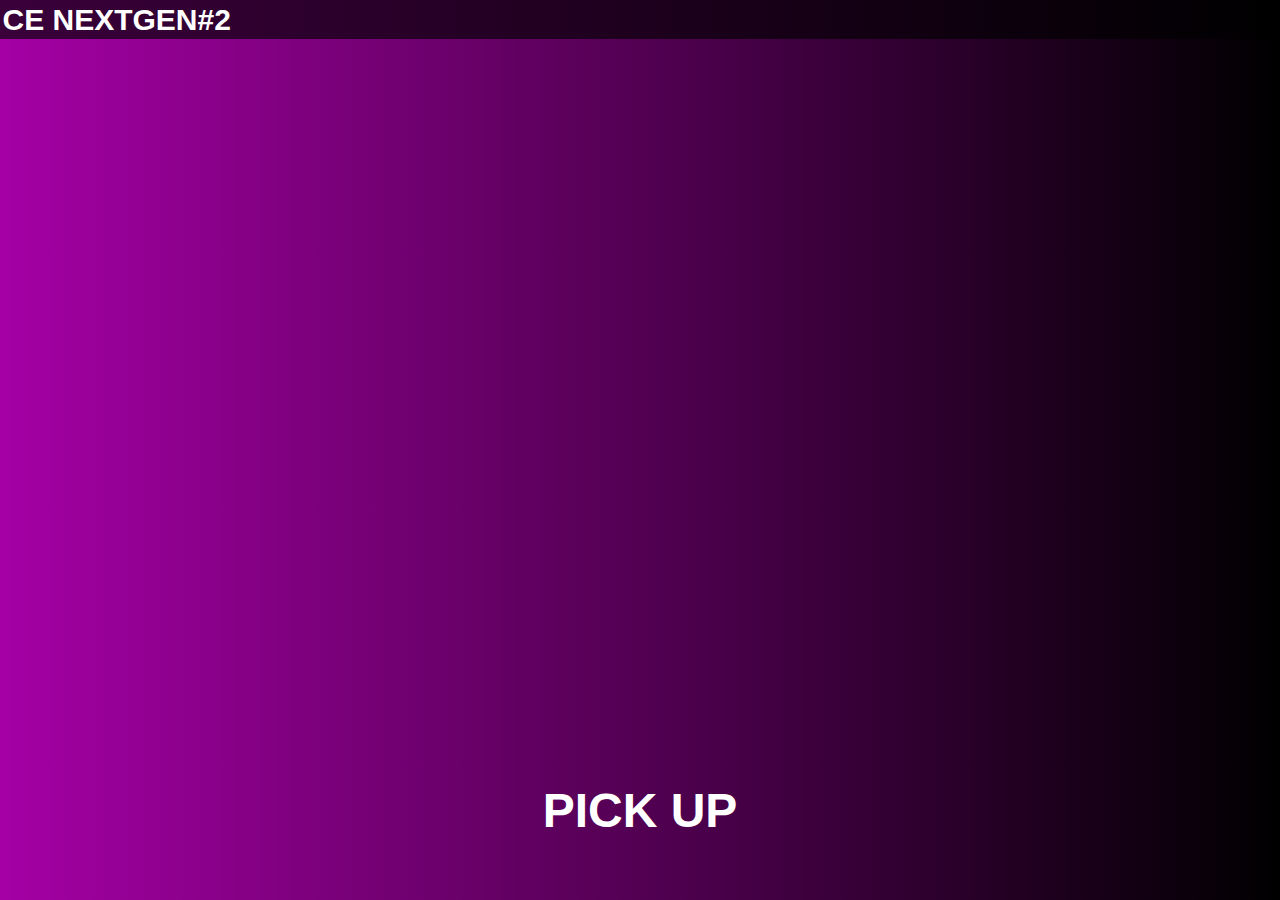
<file: index.html>
<!DOCTYPE html>
<html lang="en">
<head>
    <meta charset="UTF-8">
    <meta name="viewport" content="width=device-width, initial-scale=1.0">
    <title>Document</title>
    <link rel="stylesheet" href="style4.css">
</head>
<body>
    <section id="header">
        <div>CE NEXTGEN#2</div> 
        <a></a>

    </section>

    <div id="choose-one">PICK UP </div>

    <section id="Click">
        <a class="button"href="page2.html"></a>
        <a class="button1" href="page3.html"></a>
    </section>

    <div id="snowflakes-container"></div>


    
<script>

document.addEventListener('DOMContentLoaded', function() {
    const snowflakesContainer = document.getElementById('snowflakes-container');
    const snowflakeCount = 100;

    for (let i = 0; i < snowflakeCount; i++) {
        const snowflake = document.createElement('div');
        snowflake.classList.add('snowflake');
        snowflake.innerText = '.';
        snowflake.style.left = `${Math.random() * 100}vw`;
        snowflake.style.animationDuration = `${Math.random() * 3 + 2}s`;
        snowflake.style.animationDelay = `${Math.random() * 5}s`;
        snowflake.style.fontSize = `${Math.random() * 1.5 + 1.5}em`;

        snowflakesContainer.appendChild(snowflake);
    }
});

</script>


</body>


</html>
</file>
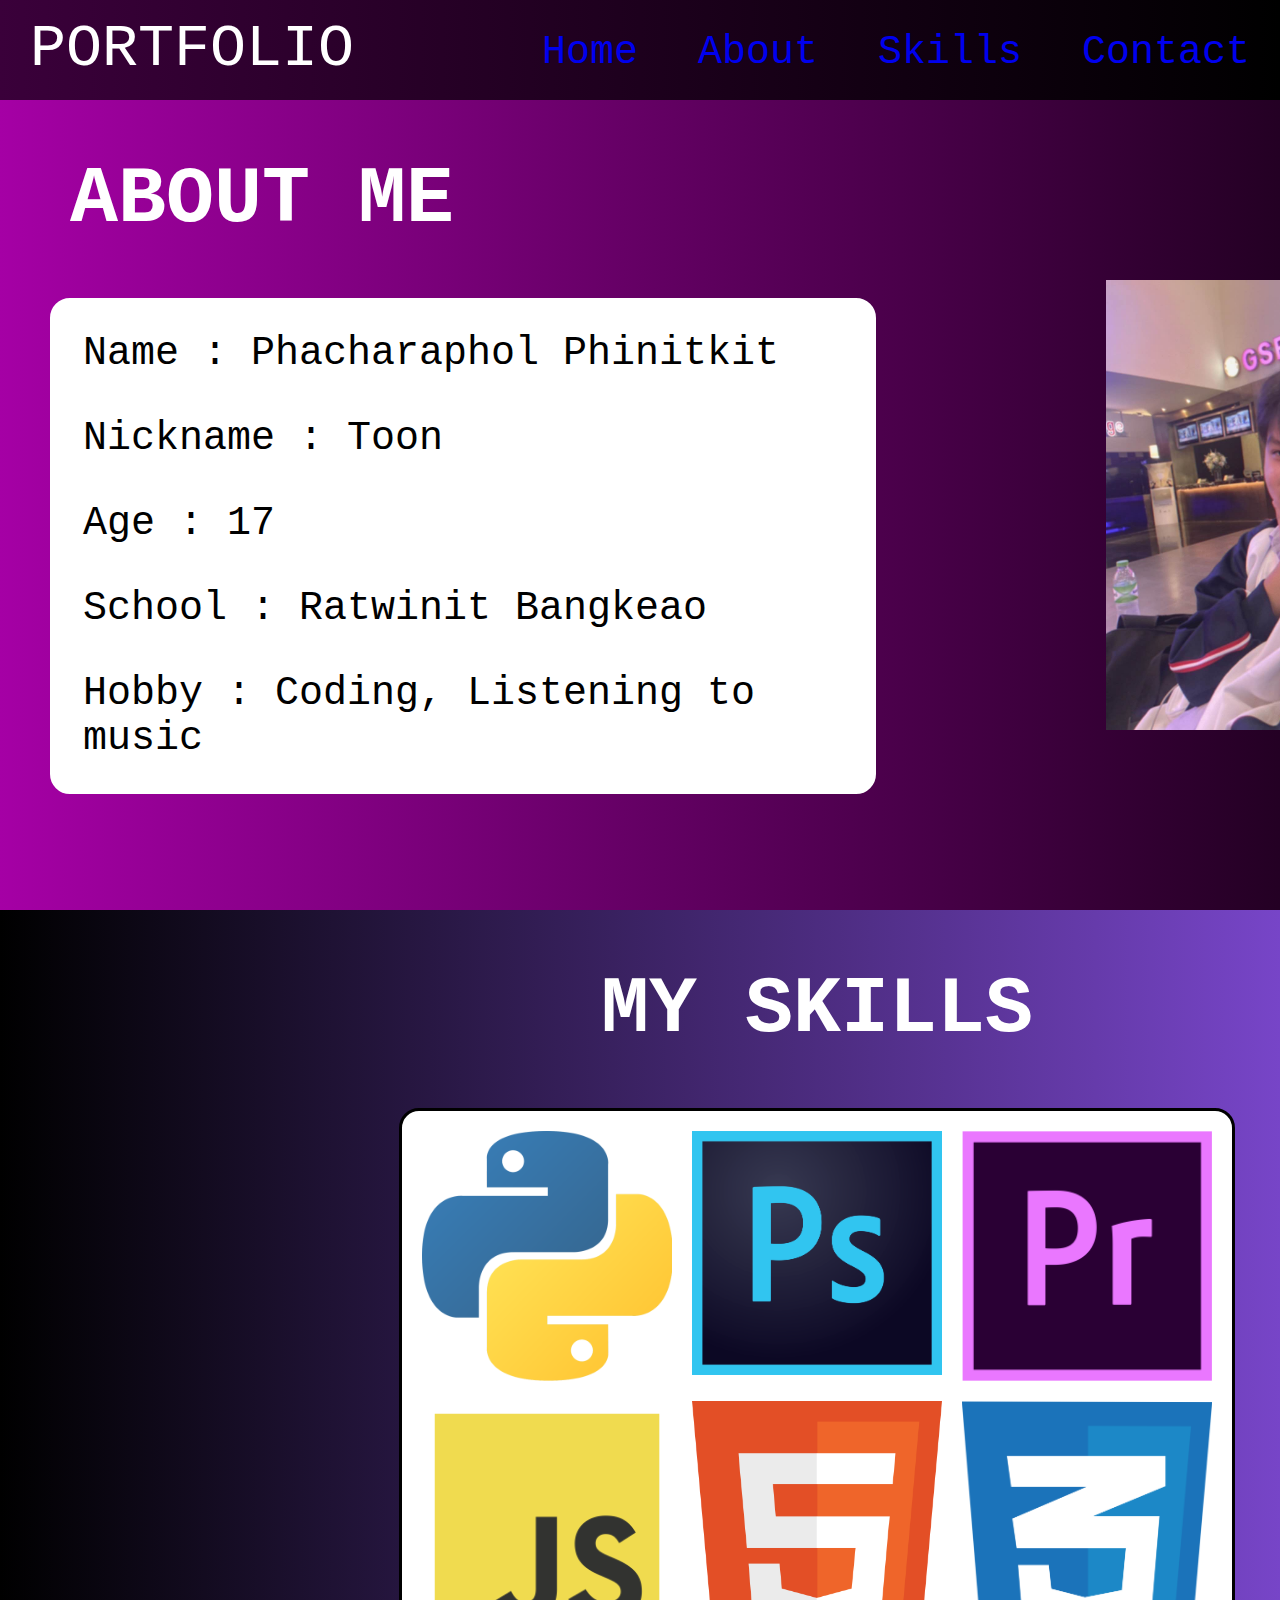
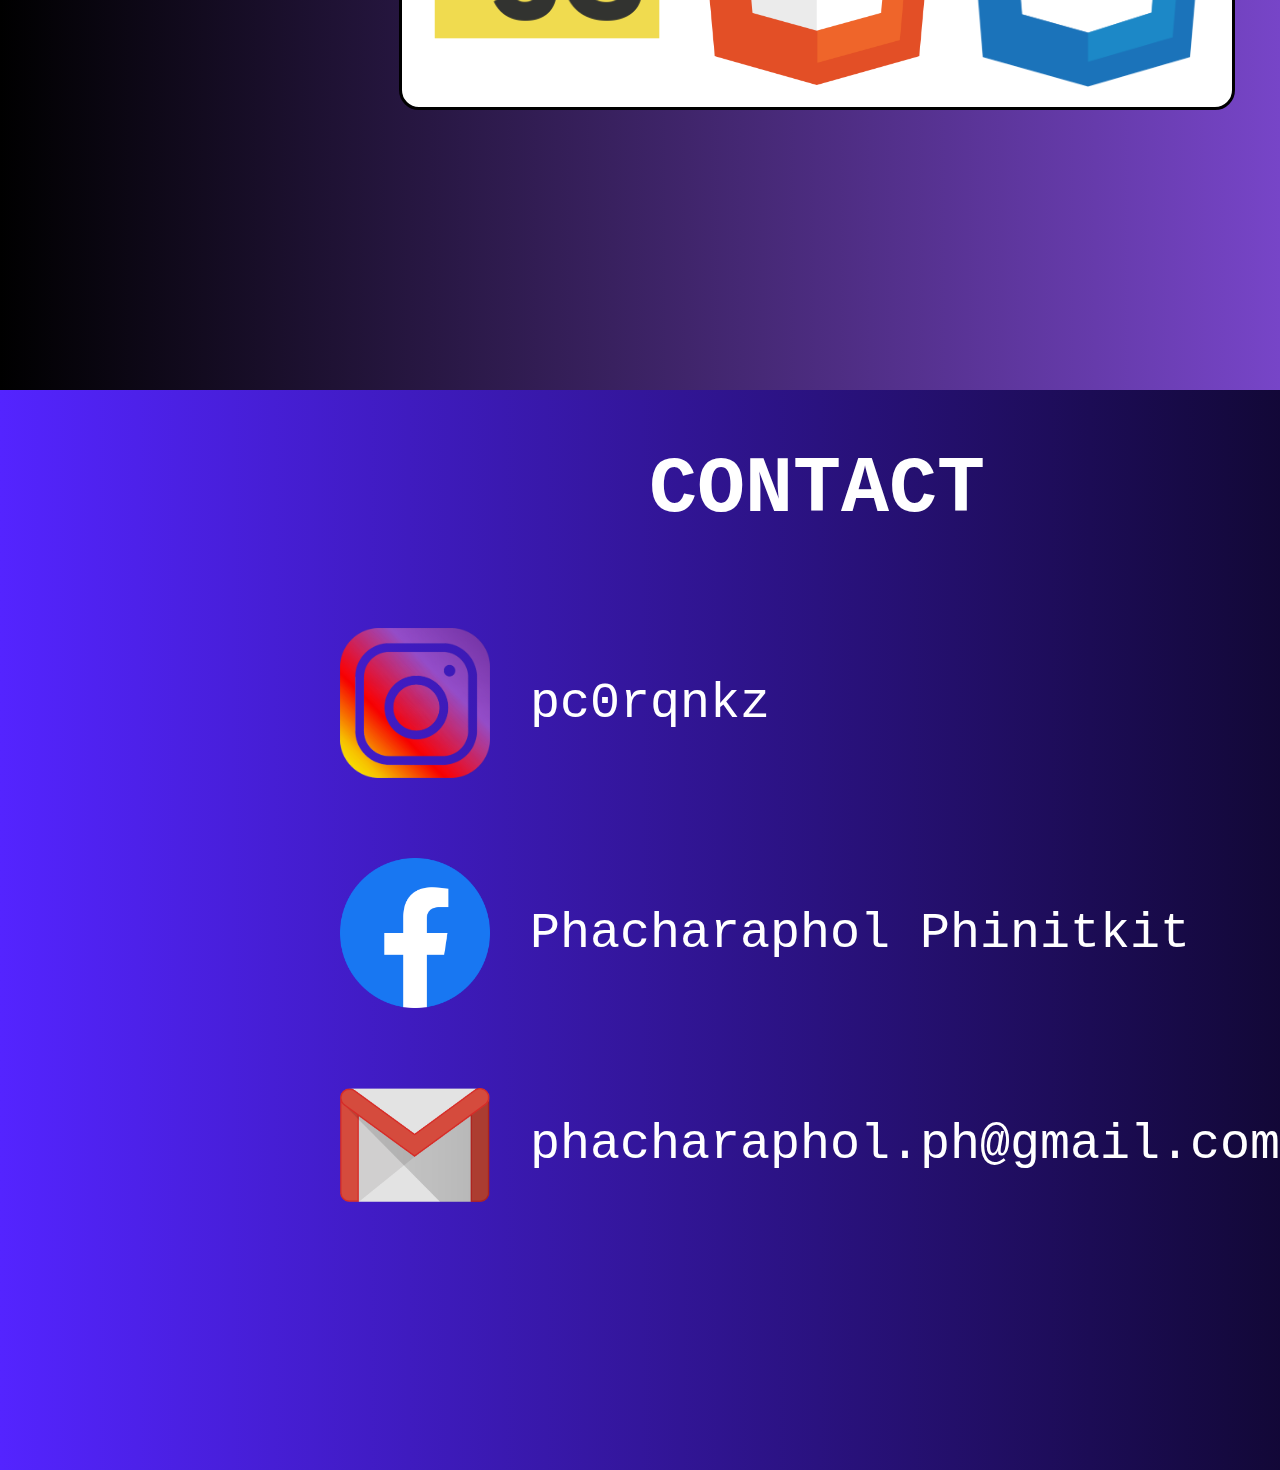
<file: page2.html>
<!DOCTYPE html>
<html lang="en">

<head>
    <meta charset="UTF-8">
    <meta name="viewport" content="width=device-width, initial-scale=1.0">
    <title>Portfolio</title>
    <link rel="stylesheet" href="style.css">
</head>

<body>
    <!-- Sticky Navigation Menu -->
    <div class="sticky">
        <div class="namebar">PORTFOLIO</div>
        <div class="namebox">
            <a class="menu" href="index.html">Home</a>
            <a class="menu" href="#haft1">About</a>
            <a class="menu" href="#haft2">Skills</a>
            <a class="menu" href="#haft3">Contact</a>
        </div>
    </div>

    <!-- Main Content -->
    <div class="main">
        <!-- About Section -->
        <section id="haft1" class="haft1">
            <div class="box1">
                <div>
                    <h1 class="about">ABOUT ME</h1>
                    <div class="r">
                        <div class="name">Name : Phacharaphol Phinitkit</div>
                        <div class="name">Nickname : Toon</div>
                        <div class="name">Age : 17</div>
                        <div class="name">School : Ratwinit Bangkeao</div>
                        <div class="name">Hobby : Coding, Listening to music</div>
                    </div>
                </div>
                <img class="aboutpic" width="50px" src="IMG_2704.jpg" alt="Profile Picture">
            </div>
        </section>

        <!-- Skills Section -->
        <section id="haft2">
            <h1 class="skill">MY SKILLS</h1>
            <div class="box2">
                <div class="r2">
                    <img class="pic" src="python.png" alt="Python">
                    <img class="pic" src="photoshop.png" alt="Photoshop">
                    <img class="pic" src="premiere.png" alt="Premiere">
                    <img class="pic" src="js.png" alt="JavaScript">
                    <img class="pic" src="html.png" alt="HTML">
                    <img class="pic" src="css.png" alt="CSS">
                </div>
            </div>
        </section>

        <!-- Contact Section -->
        <section id="haft3">
            <h1 class="contact">CONTACT</h1>
            <div class="imgcontact">
                <a class="p" href="https://www.instagram.com/pc0rqnkz" target="_blank">
                    <img class="ig" src="ig.png" width="150px" alt="Instagram">
                    <p class="ppp">pc0rqnkz</p>
                </a>
                <a class="p" href="https://www.facebook.com/share/15hMx5tSNc/?mibextid=JRoKGi" target="_blank">
                    <img class="ig" src="face.png" width="150px" alt="Facebook">
                    <p class="ppp">Phacharaphol Phinitkit</p>
                </a>
                <a class="p" href="https://mail.google.com/" target="_blank">
                    <img class="ig" src="gmail.png" width="150px" alt="Gmail">
                    <p class="ppp">phacharaphol.ph@gmail.com</p>
                </a>
            </div>
        </section>
    </div>
</body>

</html>
</file>
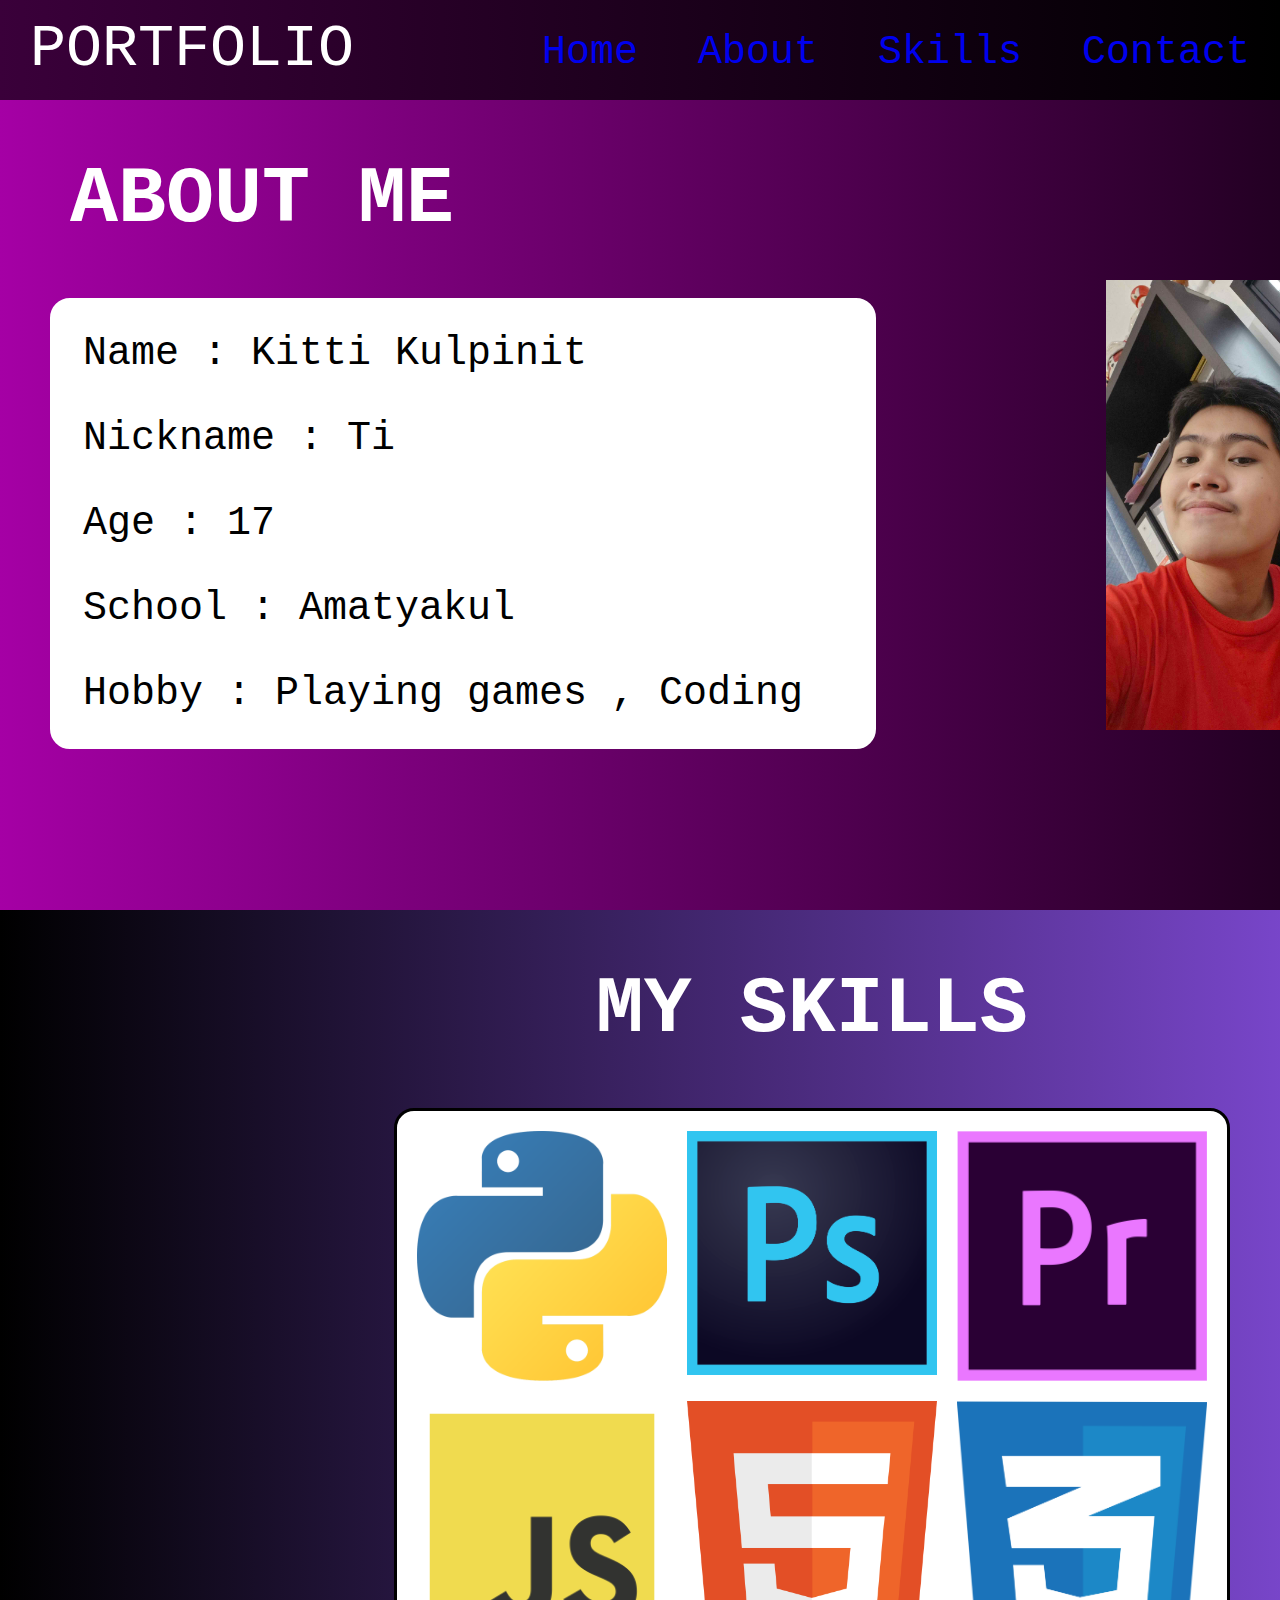
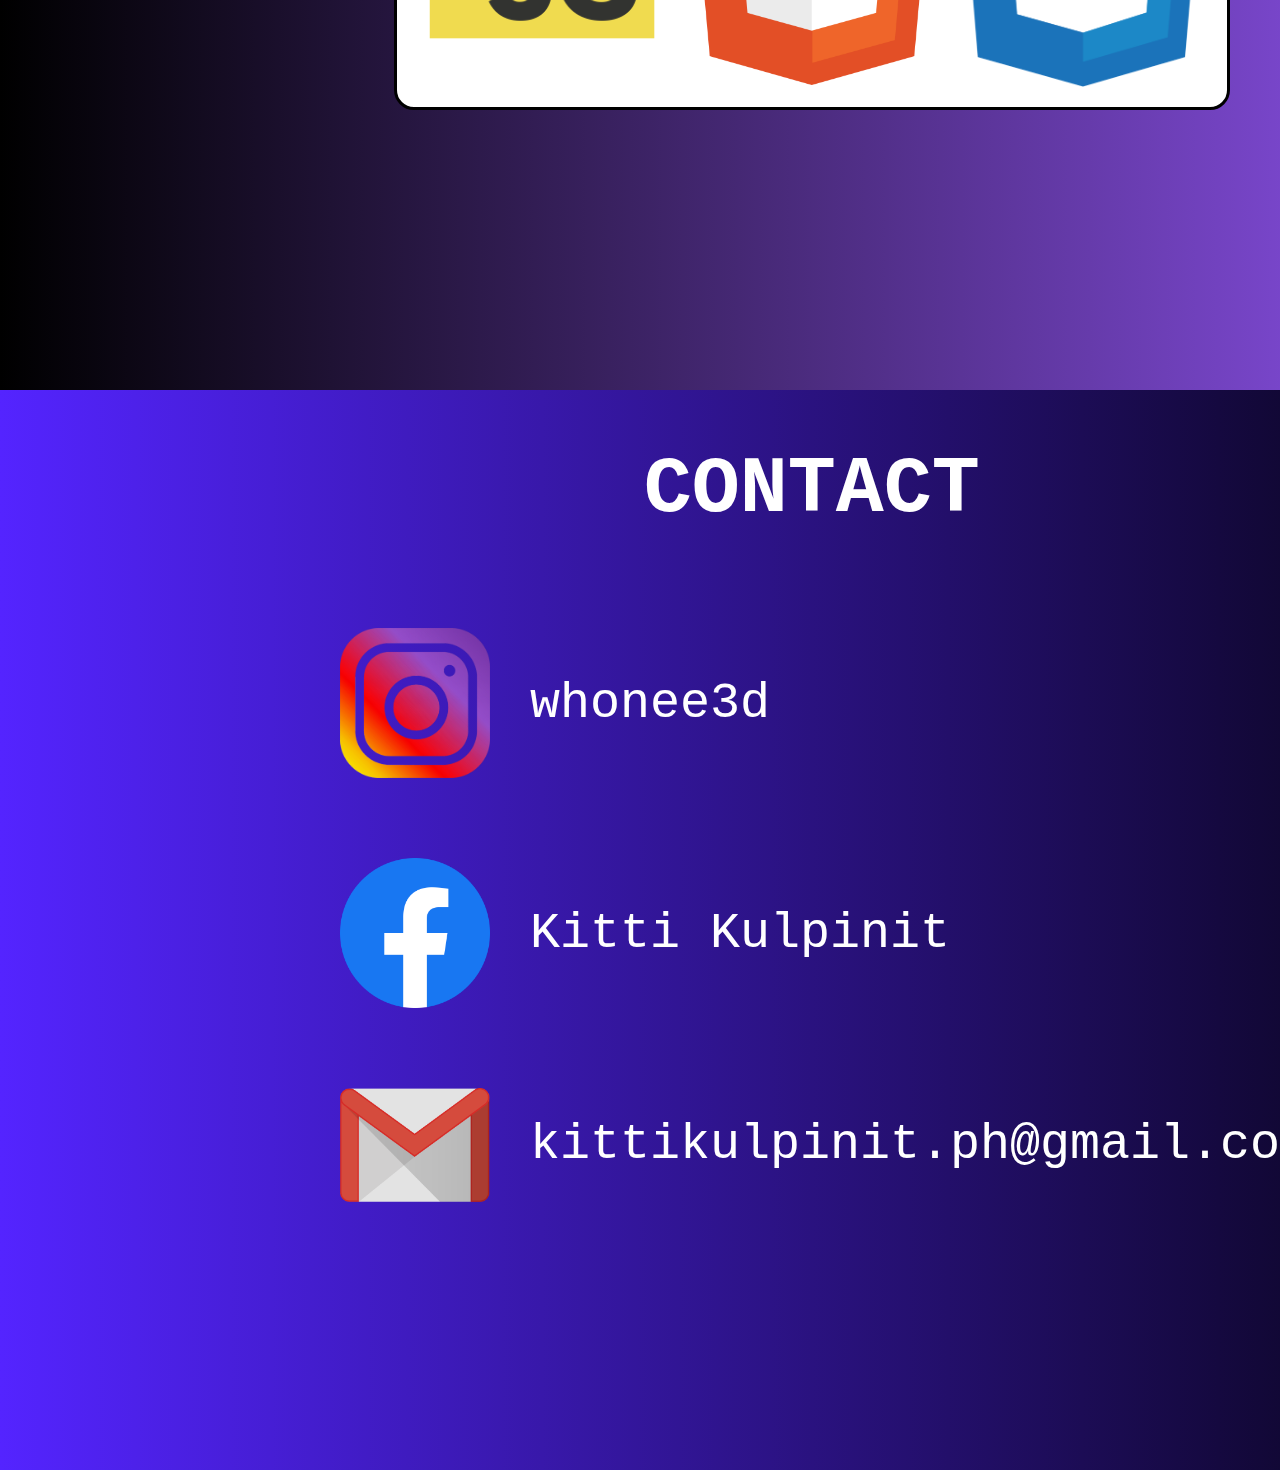
<file: page3.html>
<!DOCTYPE html>
<html lang="en">

<head>
    <meta charset="UTF-8">
    <meta name="viewport" content="width=device-width, initial-scale=1.0">
    <title>Portfolio</title>
    <link rel="stylesheet" href="style2.css">
</head>

<body>
    <!-- Sticky Navigation Menu -->
    <div class="sticky">
        <div class="namebar">PORTFOLIO</div>
        <div class="namebox">
            <a class="menu" href="index.html">Home</a>
            <a class="menu" href="#haft1">About</a>
            <a class="menu" href="#haft2">Skills</a>
            <a class="menu" href="#haft3">Contact</a>
        </div>
    </div>

    <!-- Main Content -->
    <div class="main">
        <!-- About Section -->
        <section id="haft1" class="haft1">
            <div class="box1">
                <div>
                    <h1 class="about">ABOUT ME</h1>
                    <div class="r">
                        <div class="name">Name : Kitti Kulpinit</div>
                        <div class="name">Nickname : Ti</div>
                        <div class="name">Age : 17</div>
                        <div class="name">School : Amatyakul</div>
                        <div class="name">Hobby : Playing games , Coding</div>
                    </div>
                </div>
                <img class="aboutpic" width="50px" src="20240726_154739.jpg" alt="Profile Picture">
            </div>
        </section>

        <!-- Skills Section -->
        <section id="haft2">
            <h1 class="skill">MY SKILLS</h1>
            <div class="box2">
                <div class="r2">
                    <img class="pic" src="python.png" alt="Python">
                    <img class="pic" src="photoshop.png" alt="Photoshop">
                    <img class="pic" src="premiere.png" alt="Premiere">
                    <img class="pic" src="js.png" alt="JavaScript">
                    <img class="pic" src="html.png" alt="HTML">
                    <img class="pic" src="css.png" alt="CSS">
                </div>
            </div>
        </section>

        <!-- Contact Section -->
        <section id="haft3">
            <h1 class="contact">CONTACT</h1>
            <div class="imgcontact">
                <a class="p" href="https://www.instagram.com/whonee3d/" target="_blank">
                    <img class="ig" src="ig.png" width="150px" alt="Instagram">
                    <p class="ppp">whonee3d</p>
                </a>
                <a class="p" href="https://www.facebook.com/kitti.kulpinit" target="_blank">
                    <img class="ig" src="face.png" width="150px" alt="Facebook">
                    <p class="ppp">Kitti Kulpinit</p>
                </a>
                <a class="p" href="https://mail.google.com/" target="_blank">
                    <img class="ig" src="gmail.png" width="150px" alt="Gmail">
                    <p class="ppp">kittikulpinit.ph@gmail.com</p>
                </a>
            </div>
        </section>
    </div>
</body>

</html>
</file>
<file: style4.css>
/* General Body and Background Styling */
body, html {
    background-image: linear-gradient(to right, rgb(165, 0, 165), black);
    height: 100%;
    margin: 0;
    font-family: Arial;
    overflow: hidden;
    position: relative;
}

/* Header Section Styling */
#header {
    display: flex;
    justify-content: space-between;
    padding: 2.5px;
    text-align: left;
    font-weight: bold;
    background-image: linear-gradient(to right, rgb(58, 0, 58), black);
    color: white;
    font-size: 30px;
}

/* Choose One Text Styling */
#choose-one {
    position: absolute;
    top: 90%;
    left: 50%;
    transform: translate(-50%, -50%); /* Center the text */
    font-size: 48px; /* Bigger text size */
    font-weight: bold;
    color: white;
    animation: fadeMove 10s infinite;
}

/* Click Section and Button Styling */
#Click {
    display: flex;
    justify-content: center;
    align-items: center;
    flex-wrap: wrap;
    height: calc(100% - 50px);
}

#Click a {
    font-size: 0px;
    padding: 150px 100px;
    margin: 30px;
    border: none;
    background: url('https://i.pinimg.com/736x/3f/49/a4/3f49a431d621208520181c1a8025d2aa.jpg');
    background-position: center;
    background-repeat: no-repeat;
    background-size: cover;
    color: white;
    border-radius: 8px;
    cursor: pointer;
    transition: background 0.3s ease, box-shadow 0.3s ease;
}

/* Button Hover Effect */
#Click a:hover {
    border: 5px solid black;
    background: url('https://down-th.img.susercontent.com/file/380e219277e64d4ce1b6e24eb81b331c');
    background-position: center;
    background-repeat: no-repeat;
    background-size: cover;
    box-shadow: 16px 16px 16px rgba(255, 255, 255, 0.2);
}

body {
    background-color: #001f3d;
    margin: 0;
    padding: 0;
    height: 100vh;
    overflow: hidden;
    position: relative;
    font-family: Arial, sans-serif;
}

#snowflakes-container {
    position: absolute;
    pointer-events:  none;
    top: -100px;
    left: 0;
    width: 100%;
    height: 100%;
}

.snowflake {
    position: absolute;
    color: #fff;
    font-size: 1.5em;
    user-select: none;
    pointer-events: none;
    opacity: 0.8;
    animation: fall linear infinite;
}

@keyframes fall {
    0% {
        top: -10%;
        opacity: 1;
    }
    100% {
        top: 80%;
        opacity: 0;
    }
}

@media (max-width: 768px) {
    #header {
        font-size: 20px; /* Adjust font size for smaller screens */
        padding: 5px;
    }

    #choose-one {
        font-size: 36px; /* Decrease font size */
    }

    #Click a {
        padding: 100px 80px; /* Reduce button size */
        margin: 20px; /* Adjust spacing */
        font-size: 0px;
    }
}

/* Media Query for Mobile Devices (Width 480px and Below) */
@media (max-width: 480px) {
    #header {
        font-size: 16px; /* Further reduce font size */
        text-align: center;
    }

    #choose-one {
        font-size: 24px; /* Smaller text size for mobile */
        top: 85%; /* Adjust position */
    }

    #Click {
        flex-direction: column; /* Stack buttons vertically */
    }

    #Click a {
        padding: 80px 60px; /* Smaller buttons */
        margin: 15px;
    }
}

/* Additional Tweaks for Very Small Screens (320px and Below) */
@media (max-width: 320px) {
    #choose-one {
        font-size: 18px;
    }

    #Click a {
        padding: 50px 40px;
        margin: 10px;
    }
}
</file>
<file: style.css>
html {
    scroll-behavior: smooth;
}

.sticky {
    margin: 0;
    color: white;
    position: sticky;
    background-image: linear-gradient(to right, rgb(58, 0, 58) , black);
    top: 0;
    display: flex;
    flex-direction: row;
    flex-wrap: wrap;
    justify-content: space-between;
    height: 100px;
    font-family: monospace;

    
}

#haft1 {
    text-align: left;
    background-image: linear-gradient(to right, rgb(165, 0, 165) , black);
    width: auto;
    height: 100%;
    display: flex;
}

#haft2 {
    text-align: left;
    width: auto;
    background-image: linear-gradient(to right, rgb(0, 0, 0) , rgb(152, 88, 255));
    height: 1080px;
}

#haft3 {
    text-align: left;
    width: auto;
    background-image: linear-gradient(to right, rgb(84, 36, 255) , rgb(0, 0, 0));
    height: 1080px;
}

.main {
    display: grid;
    grid-template-rows: auto auto;
    justify-content: stretch;
   
}

.namebox {
    display: flex;
    flex-direction: row;
    flex-wrap: wrap;
    justify-content: space-between;
    font-size: 40px;
    margin: 0px;
}

.menu {
    padding: 30px;
    display: inline-block;
    justify-content: space-around;
}

.namebar {
    padding: 10px;
    font-size: 60px;
    margin: 5px;
    margin-left: 20px;
}

.box1 {
    text-align: left;
    color: rgb(255, 255, 255);
    text-align: left;
    font-family: monospace;
    margin: 100;
    font-size: 40px;
    display: flex;
}

.box2 {
    text-align: left;
    color: rgb(0, 0, 0);
    text-align: center;
    font-family: monospace;

    font-size: 80px;
    display: flex;
    justify-content: center;
    gap: 20px;
}

.pic {
    flex-wrap: wrap;
    display: flex;
    justify-content: space-between;
    width: 250px;


}

body {
    margin: 0px;
    overflow-x: hidden;
}

.about {
    margin-left: 70px;
}

.r {
    background-color: rgb(255, 255, 255);
    border-style: solid;
    /* border-width: 250px; */
    border-radius: 20px;
    padding: 10px;
    /* padding: 200px; */
    width: 800px;
    margin: 50px;
}

.r2 {
    background-color: rgb(255, 255, 255);
    border-style: solid;
    border-radius: 20px;
    padding: 10px;
    width: auto;
    height: auto;
    margin-bottom: 90;
    display: grid;
    justify-content: center;
    gap: 20px;
    padding: 20px;
    grid-template-columns: repeat(3, 1fr);
}


.aboutpic {
    display: inline;
    height: 450px;
    width: auto;
    margin: 180px;

}

.name {
    color: black;
    font-family: monospace;
    padding: 20px;
}

.skill {
    text-align: left;
    color: rgb(255, 255, 255);
    text-align: left;
    font-family: monospace;
    margin: 100;
    font-size: 80px;
    display: flex;
    margin-inline: auto;
    width: fit-content;
}

.contact {
    text-align: left;
    color: rgb(255, 255, 255);
    text-align: left;
    font-family: monospace;
    margin: 100;
    font-size: 80px;
    display: flex;
    margin-inline: auto;
    width: fit-content;
}

.ig {
    margin-left: 300px;
    padding: 40px;
    color: aliceblue;
}

.imgcontact {
    display: grid;
    grid-template-columns: repeat();
}

.ppp {
    color: white;
    font-family: monospace;
    font-size: 50px;
}

.imgcontact a {
    display: flex;
    align-items: center;
}

 a,a:focus,.a:active {
    text-decoration: none;
 }

 .p:hover p{
    color:yellow;
 }
</file>
<file: style2.css>
html {
    scroll-behavior: smooth;
}

.sticky {
    margin: 0;
    color: white;
    position: sticky;
    background-image: linear-gradient(to right, rgb(58, 0, 58) , black);
    top: 0;
    display: flex;
    flex-direction: row;
    flex-wrap: wrap;
    justify-content: space-between;
    height: 100px;
    font-family: monospace;

    
}

#haft1 {
    text-align: left;
    background-image: linear-gradient(to right, rgb(165, 0, 165) , black);
    width: auto;
    height: 100%;
    display: flex;
}

#haft2 {
    text-align: left;
    width: auto;
    background-image: linear-gradient(to right, rgb(0, 0, 0) , rgb(152, 88, 255));
    height: 1080px;
}

#haft3 {
    text-align: left;
    width: auto;
    background-image: linear-gradient(to right, rgb(84, 36, 255) , rgb(0, 0, 0));
    height: 1080px;
}

.main {
    display: grid;
    grid-template-rows: auto auto;
    justify-content: stretch;
   
}

.namebox {
    display: flex;
    flex-direction: row;
    flex-wrap: wrap;
    justify-content: space-between;
    font-size: 40px;
    margin: 0px;
}

.menu {
    padding: 30px;
    display: inline-block;
    justify-content: space-around;
}

.namebar {
    padding: 10px;
    font-size: 60px;
    margin: 5px;
    margin-left: 20px;
}

.box1 {
    text-align: left;
    color: rgb(255, 255, 255);
    text-align: left;
    font-family: monospace;
    margin: 100;
    font-size: 40px;
    display: flex;
}

.box2 {
    text-align: left;
    color: rgb(0, 0, 0);
    text-align: center;
    font-family: monospace;

    font-size: 80px;
    display: flex;
    justify-content: center;
    gap: 20px;
}

.pic {
    flex-wrap: wrap;
    display: flex;
    justify-content: space-between;
    width: 250px;


}

body {
    margin: 0px;
    overflow-x: hidden;
}

.about {
    margin-left: 70px;
}

.r {
    background-color: rgb(255, 255, 255);
    border-style: solid;
    /* border-width: 250px; */
    border-radius: 20px;
    padding: 10px;
    /* padding: 200px; */
    width: 800px;
    margin: 50px;
}

.r2 {
    background-color: rgb(255, 255, 255);
    border-style: solid;
    border-radius: 20px;
    padding: 10px;
    width: auto;
    height: auto;
    margin-bottom: 90;
    display: grid;
    justify-content: center;
    gap: 20px;
    padding: 20px;
    grid-template-columns: repeat(3, 1fr);
}


.aboutpic {
    display: inline;
    height: 450px;
    width: auto;
    margin: 180px;

}

.name {
    color: black;
    font-family: monospace;
    padding: 20px;
}

.skill {
    text-align: left;
    color: rgb(255, 255, 255);
    text-align: left;
    font-family: monospace;
    margin: 100;
    font-size: 80px;
    display: flex;
    margin-inline: auto;
    width: fit-content;
}

.contact {
    text-align: left;
    color: rgb(255, 255, 255);
    text-align: left;
    font-family: monospace;
    margin: 100;
    font-size: 80px;
    display: flex;
    margin-inline: auto;
    width: fit-content;
}

.ig {
    margin-left: 300px;
    padding: 40px;
    color: aliceblue;
}

.imgcontact {
    display: grid;
    grid-template-columns: repeat();
}

.ppp {
    color: white;
    font-family: monospace;
    font-size: 50px;
}

.imgcontact a {
    display: flex;
    align-items: center;
}

.p:hover p{
    color:yellow;
 }

 a,a:focus,.a:active {
    text-decoration: none;
 }
</file>
